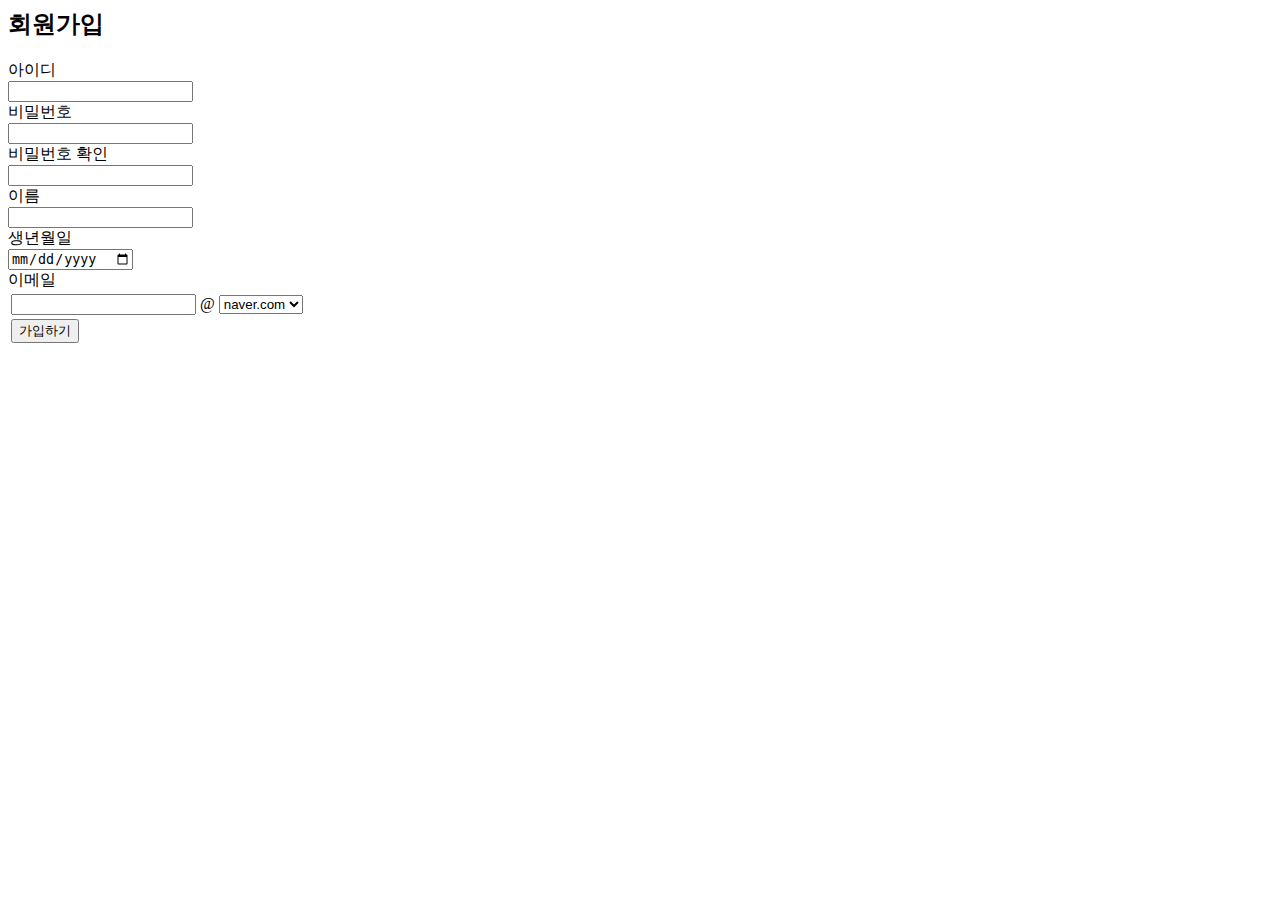
<file: 코드/sign.html>
<body>
    <form action="로그인.html">
        <table>

       <h2>회원가입</h2>

        아이디<br>
        <input type="text" class="text"><br>
        비밀번호<br>
        <input type="password" class="text"><br>
        비밀번호 확인<br>
       <input type="password" class="text"><br>
        이름<br>
        <input type="text" class="text"><br>
        생년월일<br>
        <input type="date" class="text"><br>
        이메일<br>
        <tr>
            <td><input type="text" class="email"> @ 
                <select>
                    <option>naver.com</option>
                    <option>gmail.com</option>
                    <option>daum.net</option>
                    <option>nate.com</option>
                </select>
            </td>
        </tr>
        <tr><td><input type="submit" value="가입하기" class="btn" onclick="alert('가입 성공!')"></td></tr>
        </table>
    </form>
    </body>
</file>
